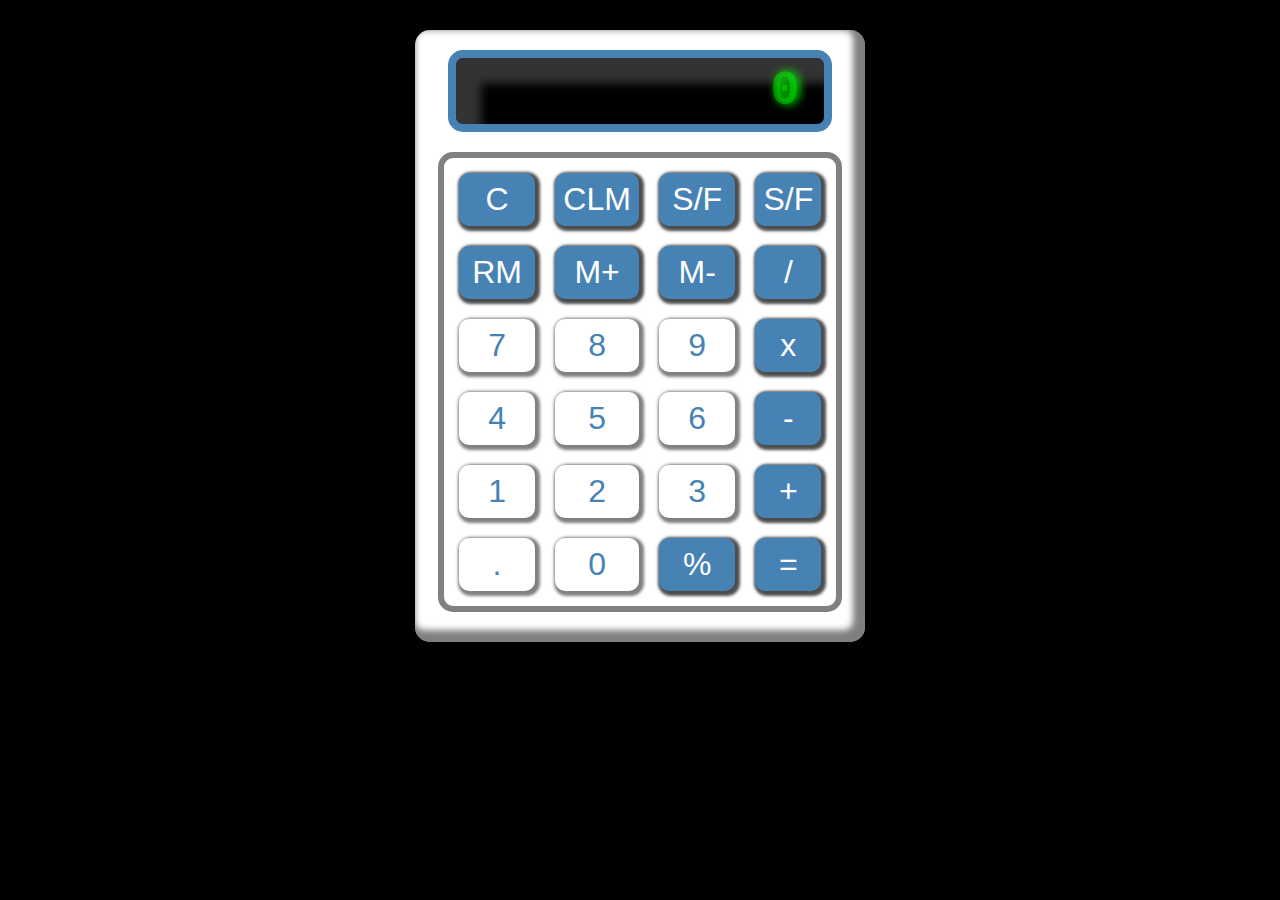
<file: Calculadora/index.html>
<!DOCTYPE html>
<html lang="pt-br">

<head>
    <meta charset="UTF-8">
    <meta name="viewport" content="width=device-width, initial-scale=1.0">
    <title>Calculadora</title>
    <link rel="stylesheet" href="style.css">
</head>

<body>

    <div class="container">
        <div class="container2">
            <div id="visor-id" class="visor">
                0
            </div>
            <div class="container-teclas">
                <div onclick="teclaC()" class="tecla-esp">C</div>
                <div onclick="teclaCLM()" class="tecla-esp">CLM</div>
                <div onclick="" class="tecla-esp">S/F</div>
                <div onclick="" class="tecla-esp">S/F</div>
                <div onclick="teclaRM()" class="tecla-esp">RM</div>
                <div onclick="teclaMmais()" class="tecla-esp">M+</div>
                <div onclick="teclaMmenos()" class="tecla-esp">M-</div>
                <div onclick="defOp('/')" class="tecla-esp">/</div>
                <div onclick="digito('7')" class="tecla">7</div>
                <div onclick="digito('8')" class="tecla">8</div>
                <div onclick="digito('9')" class="tecla">9</div>
                <div onclick="defOp('*')" class="tecla-esp">x</div>
                <div onclick="digito('4')" class="tecla">4</div>
                <div onclick="digito('5')" class="tecla">5</div>
                <div onclick="digito('6')" class="tecla">6</div>
                <div onclick="defOp('-')" class="tecla-esp">-</div>
                <div onclick="digito('1')" class="tecla">1</div>
                <div onclick="digito('2')" class="tecla">2</div>
                <div onclick="digito('3')" class="tecla">3</div>
                <div onclick="defOp('+')" class="tecla-esp">+</div>
                <div onclick="digito('.')" class="tecla">.</div>
                <div onclick="digito('0')" class="tecla">0</div>
                <div onclick="" class="tecla-esp">%</div>
                <div onclick="defIgual()" class="tecla-esp">=</div>
            </div>
        </div>
    </div>

    <script src="script.js"></script>
    
</body>

</html>
</file>
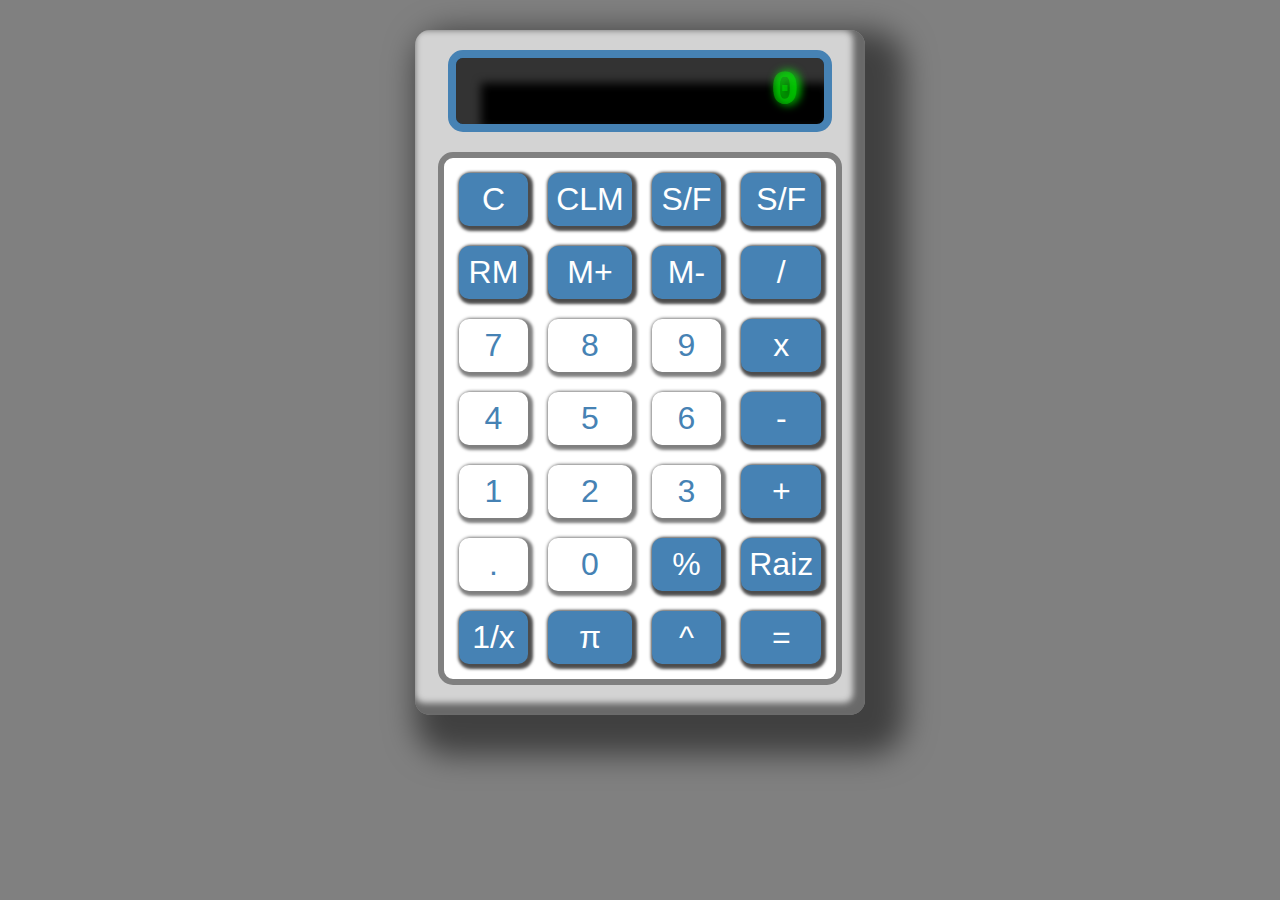
<file: CalculadoraTrab/index.html>
<!DOCTYPE html>
<html lang="pt-br">

<head>
    <meta charset="UTF-8">
    <meta name="viewport" content="width=device-width, initial-scale=1.0">
    <title>Calculadora</title>
    <link rel="stylesheet" href="style.css">
</head>

<body>

    <div class="container">
        <div class="container2">
            <div id="visor-id" class="visor">
                0
            </div>
            <div class="container-teclas">
                <div onclick="teclaC()" class="tecla-esp">C</div>
                <div onclick="teclaCLM()" class="tecla-esp">CLM</div>
                <div onclick="" class="tecla-esp">S/F</div>
                <div onclick="" class="tecla-esp">S/F</div>
                <div onclick="teclaRM()" class="tecla-esp">RM</div>
                <div onclick="teclaMmais()" class="tecla-esp">M+</div>
                <div onclick="teclaMmenos()" class="tecla-esp">M-</div>
                <div onclick="defOp('/')" class="tecla-esp">/</div>
                <div onclick="digito('7')" class="tecla">7</div>
                <div onclick="digito('8')" class="tecla">8</div>
                <div onclick="digito('9')" class="tecla">9</div>
                <div onclick="defOp('*')" class="tecla-esp">x</div>
                <div onclick="digito('4')" class="tecla">4</div>
                <div onclick="digito('5')" class="tecla">5</div>
                <div onclick="digito('6')" class="tecla">6</div>
                <div onclick="defOp('-')" class="tecla-esp">-</div>
                <div onclick="digito('1')" class="tecla">1</div>
                <div onclick="digito('2')" class="tecla">2</div>
                <div onclick="digito('3')" class="tecla">3</div>
                <div onclick="defOp('+')" class="tecla-esp">+</div>
                <div onclick="digito('.')" class="tecla">.</div>
                <div onclick="digito('0')" class="tecla">0</div>
                <div onclick="defOp('%')" class="tecla-esp">%</div>
                <div onclick="defOp('Raiz')" class="tecla-esp">Raiz</div>
                <div onclick="defOp('1/x')" class="tecla-esp">1/x</div>
                <div onclick="defOp('π')" class="tecla-esp">π</div> 
                <div onclick="defOp('^')" class="tecla-esp">^</div> 
                <div onclick="defIgual()" class="tecla-esp">=</div>
            </div>
        </div>
    </div>

    <script src="script.js"></script>
    
</body>

</html>
</file>
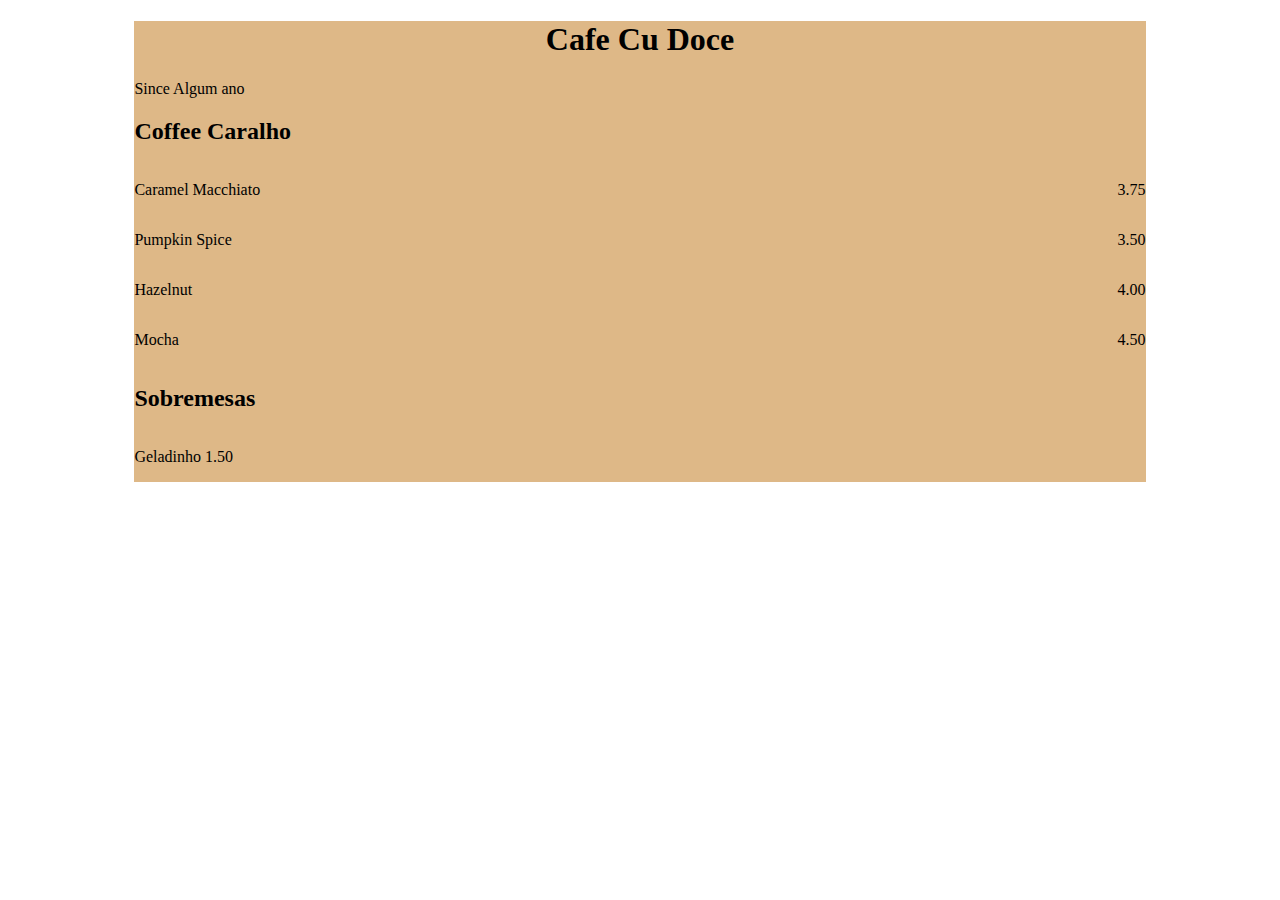
<file: Cardápio/index.html>
<!DOCTYPE html>
<html lang="pt-br">
<head>
    <meta charset="UTF-8">
    <meta name="viewport" content="width=device-width, initial-scale=1.0">
    <title>Café Menu</title>
   <link href="style.css" rel="stylesheet"/>
   <meta name="viewport" content="width=device-width, initial-scale=1.0" />
   <style>
    body{
    background-image: url(https://cdn.freecodecamp.org/curriculum/css-cafe/beans.jpg);
}
   </style>
</head>
<body>
    <div class="menu">
        <main>
        <h1>Cafe Cu Doce</h1>
    <p>Since Algum ano</p>
    <section>
        <h2>Coffee Caralho</h2>
        <article class="item">
            <p class="flavor">Caramel Macchiato</p><p class="price">3.75</p>
          </article>
          <article  class="item">
            <p class="flavor">Pumpkin Spice</p><p class="price">3.50</p>
          </article>
          <article class="item">
            <p class="flavor">Hazelnut</p><p class="price">4.00</p>
          </article>
          <article class="item">
            <p class="flavor">Mocha</p><p class="price">4.50</p>
          </article>
    </section>
    <section>
        <h2>Sobremesas</h2>
        <article class="item">
            <p class="sobremesa">Geladinho</p>
            <p class="preço">1.50</p>
        </article>
    </section>
</main>
</div> 
</body>
</html>
</file>
<file: Calculadora/style.css>
body {
    background-color: black;
    padding: 0;
    margin: 0;
    text-align: center;
}

.container {
    background-color: white;
    width: 450px;
    margin: auto;
    margin-top: 30px;
    /* padding: 20px; */
    border-radius: 15px;
    box-shadow: 20px 20px 30px 20px rgb(0, 0, 0, 0.5);
}

.container2 {
    border-radius: 15px;
    box-shadow: inset -6px -6px 6px 6px rgb(0, 0, 0, 0.5);
    padding-top: 20px;
    padding-bottom: 10px;
}

.visor {
    width: 75%;
    text-align: right;
    margin: auto;
    border: 8px solid rgb(70, 130, 180);
    border-radius: 15px;
    background-color: black;
    color: rgb(0, 255, 0, 0.4);
    font-size: 3em;
    font-family: 'Courier New', Courier, monospace;
    font-weight: 700;
    padding: 6px;
    padding-right: 25px;
    text-shadow: 3px 0 10px rgb(0, 255, 0);
    box-shadow: inset 15px 15px 10px 10px rgb(255, 255, 255, 0.2);
}

.container-teclas {
    width: 85%;
    padding: 5px;
    margin: auto;
    margin-top: 20px;
    background-color: white;
    margin-bottom: 20px;
    border: 6px solid gray;
    border-radius: 15px;
    display: grid;
    grid-template-columns: 1fr 1fr 1fr 0.7fr;
}

.tecla {
    padding: 8px;
    background-color: white;
    color: steelblue;
    margin: 10px;
    font-family: Impact, Haettenschweiler, 'Arial Narrow Bold', sans-serif;
    font-size: 2em;
    border-radius: 10px;
    box-shadow: 2px 2px 3px 3px rgb(0, 0, 0, 0.5);
}

.tecla-esp {
    padding: 8px;
    background-color: steelblue;
    color: white;
    margin: 10px;
    font-family: Impact, Haettenschweiler, 'Arial Narrow Bold', sans-serif;
    font-size: 2em;
    border-radius: 10px;
    box-shadow: 2px 2px 3px 3px rgb(0, 0, 0, 0.7);
}

.tecla:active {
    padding-top: 10px;
    padding-bottom: 6px;
    padding-left: 10px;
    padding-right: 6px;
    box-shadow: 1px 1px 2px 2px rgb(0, 0, 0, 0.7);
}

.tecla-esp:active {
    padding-top: 10px;
    padding-bottom: 6px;
    padding-left: 10px;
    padding-right: 6px;
    box-shadow: 1px 1px 2px 2px rgb(0, 0, 0, 1);
}
</file>
<file: CalculadoraTrab/style.css>
body {
    background-color: gray;
    padding: 0;
    margin: 0;
    text-align: center;
}

.container {
    background-color: lightgray;
    width: 450px;
    margin: auto;
    margin-top: 30px;
    /* padding: 20px; */
    border-radius: 15px;
    box-shadow: 20px 20px 30px 20px rgb(0, 0, 0, 0.5);
}

.container2 {
    border-radius: 15px;
    box-shadow: inset -6px -6px 6px 6px rgb(0, 0, 0, 0.5);
    padding-top: 20px;
    padding-bottom: 10px;
}

.visor {
    width: 75%;
    text-align: right;
    margin: auto;
    border: 8px solid rgb(70, 130, 180);
    border-radius: 15px;
    background-color: black;
    color: rgb(0, 255, 0, 0.4);
    font-size: 3em;
    font-family: 'Courier New', Courier, monospace;
    font-weight: 700;
    padding: 6px;
    padding-right: 25px;
    text-shadow: 3px 0 10px rgb(0, 255, 0);
    box-shadow: inset 15px 15px 10px 10px rgb(255, 255, 255, 0.2);
}

.container-teclas {
    width: 85%;
    padding: 5px;
    margin: auto;
    margin-top: 20px;
    background-color: white;
    margin-bottom: 20px;
    border: 6px solid gray;
    border-radius: 15px;
    display: grid;
    grid-template-columns: 1fr 1fr 1fr 0.7fr;
}

.tecla {
    padding: 8px;
    background-color: white;
    color: steelblue;
    margin: 10px;
    font-family: Impact, Haettenschweiler, 'Arial Narrow Bold', sans-serif;
    font-size: 2em;
    border-radius: 10px;
    box-shadow: 2px 2px 3px 3px rgb(0, 0, 0, 0.5);
}

.tecla-esp {
    padding: 8px;
    background-color: steelblue;
    color: white;
    margin: 10px;
    font-family: Impact, Haettenschweiler, 'Arial Narrow Bold', sans-serif;
    font-size: 2em;
    border-radius: 10px;
    box-shadow: 2px 2px 3px 3px rgb(0, 0, 0, 0.7);
}

.tecla:active {
    padding-top: 10px;
    padding-bottom: 6px;
    padding-left: 10px;
    padding-right: 6px;
    box-shadow: 1px 1px 2px 2px rgb(0, 0, 0, 0.7);
}

.tecla-esp:active {
    padding-top: 10px;
    padding-bottom: 6px;
    padding-left: 10px;
    padding-right: 6px;
    box-shadow: 1px 1px 2px 2px rgb(0, 0, 0, 1);
}
</file>
<file: Cardápio/style.css>
main h1{
    text-align: center;
}
.menu{
    width: 80%;
    background-color: burlywood;
    margin-left:auto;
    margin-right:auto;
}
.flavor, .dessert{
    text-align: left;
    width: 75%;
}
.price{
    text-align: right;
    width: 25%;
  }
  .item p{
    display: inline-block;
  }
</file>
